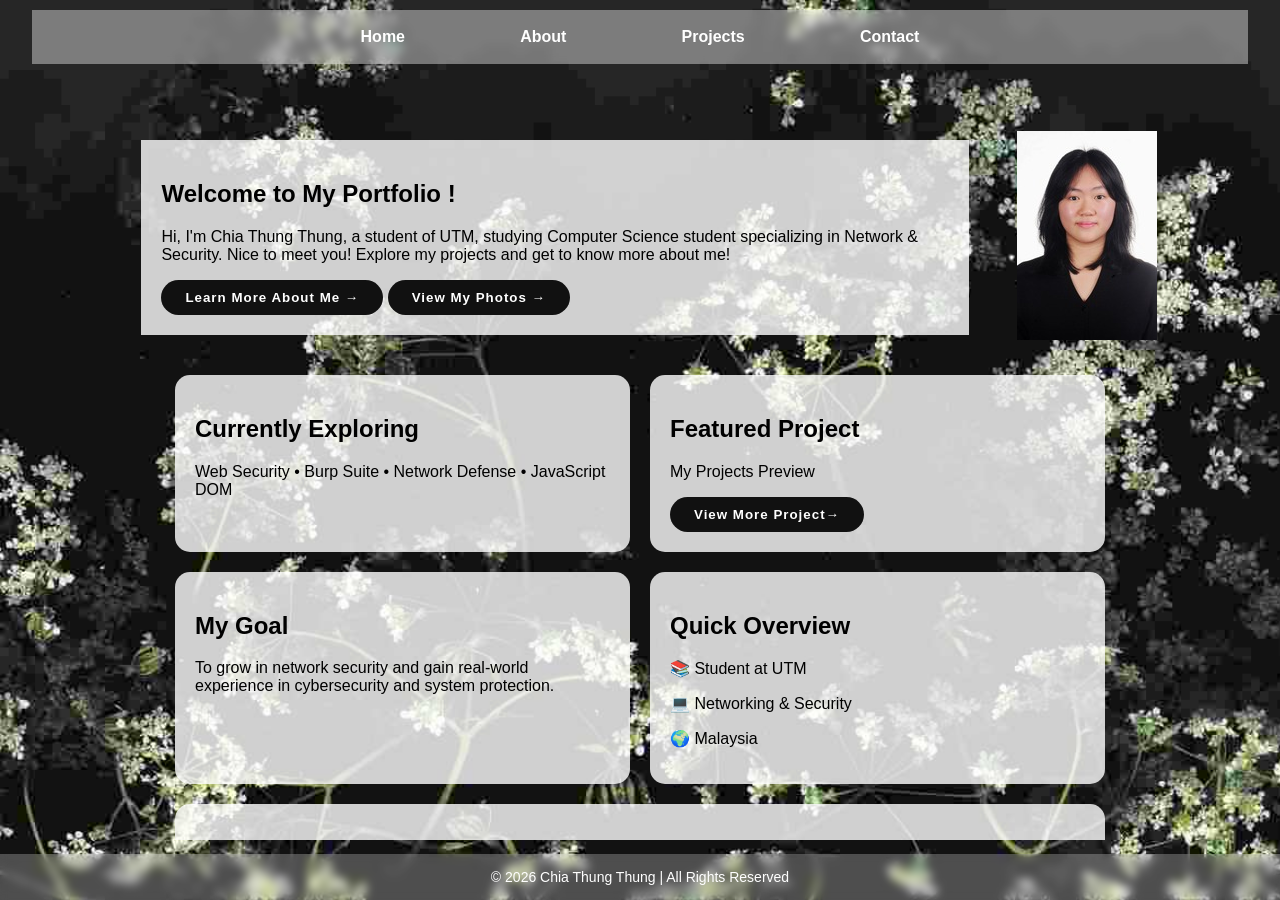
<file: index.html>
<!DOCTYPE html>
<html lang="en">
<head>
    <meta charset="UTF-8">
    <meta name="viewport" content="width=device-width, initial-scale=1.0">
    <meta name="description" content="Personal portfolio website of Thung">
    <title>Thung Portfolio | Home</title>
    <link rel="preload" href="css/style.css" as="style">
    <link rel="stylesheet" href="css/style.css">
</head>

<body>
    <header>
        <nav>
            <div class="navbar">
                <a href="index.html">Home</a>
                <a href="aboutme.html">About</a>
                <a href="project.html">Projects</a>
                <a href="contact.html">Contact</a>
            </div>
        </nav>
    </header>

    <main>
        <div class="welcome-container">
            <section class="welcome">
                <h1>Welcome to My Portfolio !</h1>
                <p>Hi, I'm Chia Thung Thung, a student of UTM, 
                    studying Computer Science student specializing in Network & Security. 
                    Nice to meet you! 
                    Explore my projects and get to know more about me!
                </p>
                <button onclick="window.location.href='aboutme.html'">
                    Learn More About Me →
                </button>
                <button onclick="window.location.href='images.html'">
                    View My Photos →
                </button>
            </section>

            <div class="welcome-image">
                <img src="img/profile pic.jpg" alt="Chia Thung Thung Profile Image" width="140" height="209">
            </div>
        </div>

        <div class= "grid-container">
            <section class="card">
                <h2>Currently Exploring</h2>
                <p>Web Security • Burp Suite • Network Defense • JavaScript DOM</p>
            </section>

            <section class="card">
                <h2>Featured Project</h2>
                <p>My Projects Preview</p>
                <button onclick="window.location.href='project.html'">
                    View More Project→
                </button>
            </section>

            <section class="card">
                <h2>My Goal</h2>
                <p>To grow in network security and gain real-world experience in cybersecurity and system protection.</p>
            </section>

            <section class="card">
                <h2>Quick Overview</h2>
                <p>📚 Student at UTM</p>
                <p>💻 Networking & Security</p>
                <p>🌍 Malaysia</p>
            </section>
            
            <section class="card-skills">
                <h2>Skills and Language Snapshot</h2>
                <p>HTML • C++ • Java • MySQL • Linux • R • Packet Tracer </p>
            </section>

            <section class="card-button">
                <button onclick="window.location.href='aboutme.html'">About Me🙋</button>
                <button onclick="window.location.href='project.html'">View Projects💻</button>
                <button onclick="window.location.href='contact.html'">Contact📞</button>
            </section>
        </div>
    </main>

    <footer>
        <p>© 2026 Chia Thung Thung | All Rights Reserved</p>
    </footer>

</body>
</html>
</file>
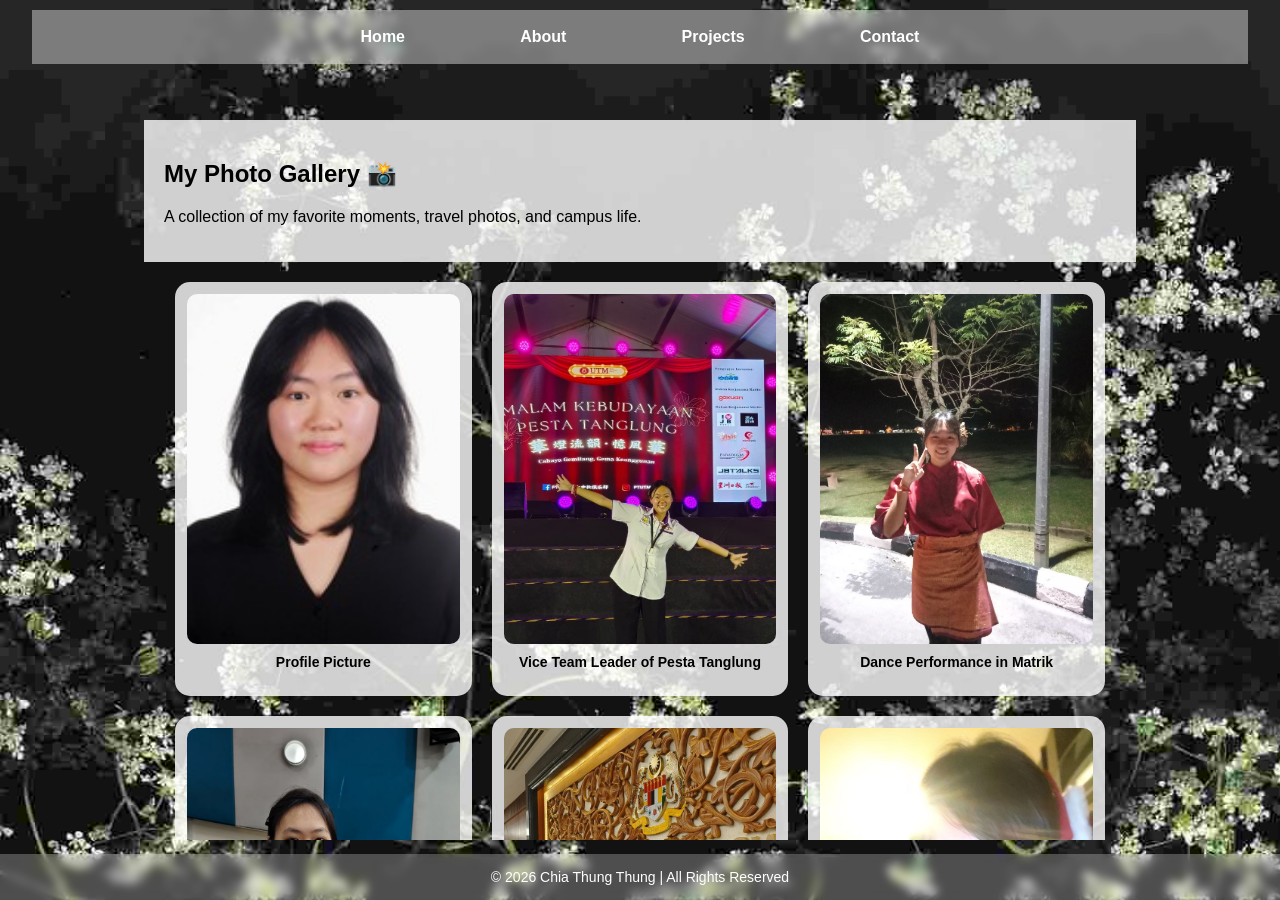
<file: images.html>
<!DOCTYPE html>
<html lang="en">
<head>
    <meta charset="UTF-8">
    <meta name="viewport" content="width=device-width, initial-scale=1.0">
    <meta name="description" content="Photo Gallery - Thung Portfolio">
    <title>Gallery | Thung Portfolio</title>
    <link rel="preload" href="css/style.css" as="style">
    <link rel="stylesheet" href="css/style.css">
</head>

<body>
    <header>
        <nav>
            <div class="navbar">
                <a href="index.html">Home</a>
                <a href="aboutme.html">About</a>
                <a href="project.html">Projects</a>
                <a href="contact.html">Contact</a>
            </div>
        </nav>
    </header>

    <main>
        <section class="welcome">
            <h1>My Photo Gallery 📸</h1>
            <p>
                A collection of my favorite moments, travel photos, and campus life.
            </p>
        </section>

        <div class="gallery-grid">
            
            <div class="gallery-item">
                <img src="img/profile pic.jpg" alt="Profile Picture" style="background-color: #ddd;">
                <p class="gallery-caption">Profile Picture</p>
            </div>

            <div class="gallery-item">
                <!-- Replace 'img/photo1.jpg' with your actual image file -->
                <img src="img/activity.jpg" alt="Activity Photo" style="background-color: #ddd;">
                <p class="gallery-caption">Vice Team Leader of Pesta Tanglung</p>
            </div>

            <div class="gallery-item">
                <img src="img/dance.jpg" alt="Dance Performance" style="background-color: #ddd;">
                <p class="gallery-caption">Dance Performance in Matrik</p>
            </div>

            <div class="gallery-item">
                <img src="img/hci.jpg" alt="HCI competition" style="background-color: #ddd;">
                <p class="gallery-caption">HCI Competition in UTM</p>
            </div>

            <div class="gallery-item">
                <img src="img/parlimen.jpg" alt="Parlimen Photo" style="background-color: #ddd;">
                <p class="gallery-caption">Parlimen Malaysia</p>
            </div>

            <div class="gallery-item">
                <img src="img/sunshine.jpg" alt="Smile" style="background-color: #ddd;">
                <p class="gallery-caption">Smile</p>
            </div>

            <div class="gallery-item">
                <img src="img/picwithdr.jpg" alt="Pic with DR" style="background-color: #ddd;">
                <p class="gallery-caption">Pic with DR</p>
            </div>

            <div class="gallery-item">
                <img src="img/smile1.jpg" alt="Smile" style="background-color: #ddd;">
                <p class="gallery-caption">Smile</p>
            </div>

            <div class="gallery-item">
                <img src="img/smile2.jpg" alt="Smile" style="background-color: #ddd;">
                <p class="gallery-caption">Smile</p>
            </div>

            <div class="gallery-item">
                <img src="img/smile3.jpg" alt="Smile" style="background-color: #ddd;">
                <p class="gallery-caption">Smile</p>
            </div>

            <div class="gallery-item">
                <img src="img/4.0.jpg" alt="Matrik 4.0 CGPA" style="background-color: #ddd;">
                <p class="gallery-caption">Matrik 4.0 CGPA</p>
            </div>

            <div class="gallery-item">
                <img src="img/choir.jpg" alt="Choir Performance" style="background-color: #ddd;">
                <p class="gallery-caption">Choir Performance</p>
            </div>

            <div class="gallery-item">
                <img src="img/engineering.jpg" alt="Engineering Project" style="background-color: #ddd;">
                <p class="gallery-caption">Engineering Project</p>
            </div>

            <div class="gallery-item">
                <img src="img/interview.jpg" alt="Interview" style="background-color: #ddd;">
                <p class="gallery-caption">Interview for PPC</p>
            </div>

            <div class="gallery-item">
                <img src="img/jamboree.jpg" alt="Jamboree" style="background-color: #ddd;">
                <p class="gallery-caption">Jamboree to KMPK</p>
            </div>

            <div class="gallery-item">
                <img src="img/lecturer.jpg" alt="Lecturer" style="background-color: #ddd;">
                <p class="gallery-caption">Pc with Lecturer</p>
            </div>

            <div class="gallery-item">
                <img src="img/lecturer2.jpg" alt="Lecturer" style="background-color: #ddd;">
                <p class="gallery-caption">Pic with Lecturer</p>
            </div>

            <div class="gallery-item">
                <img src="img/marching.jpg" alt="Marching Competition" style="background-color: #ddd;">
                <p class="gallery-caption">Marching Competition</p>
            </div>

            <div class="gallery-item">
                <img src="img/palleader.jpg" alt="Pal Leader" style="background-color: #ddd;">
                <p class="gallery-caption">Pal Math Leader in Matrik</p>
            </div>

            <div class="gallery-item">
                <img src="img/palleader2.jpg" alt="Pal Leader" style="background-color: #ddd;">
                <p class="gallery-caption">Pal Math Leader in Matrik</p>
            </div>

            <div class="gallery-item">
                <img src="img/picwithdr2.jpg" alt="Pic with DR" style="background-color: #ddd;">
                <p class="gallery-caption">Pic with DR</p>
            </div>

            <div class="gallery-item">
                <img src="img/picwithdr3.jpg" alt="Pic with DR" style="background-color: #ddd;">
                <p class="gallery-caption">Pic with DR</p>
            </div>

            <div class="gallery-item">
                <img src="img/picwithdr4.jpg" alt="Pic with DR" style="background-color: #ddd;">
                <p class="gallery-caption">Pic with DR</p>
            </div>

            <div class="gallery-item">
                <img src="img/puasa.jpg" alt="Puasa" style="background-color: #ddd;">
                <p class="gallery-caption">Puasa</p>
            </div>

        </div>
    </main>

    <footer>
        <p>© 2026 Chia Thung Thung | All Rights Reserved</p>
    </footer>

</body>
</html>
</file>
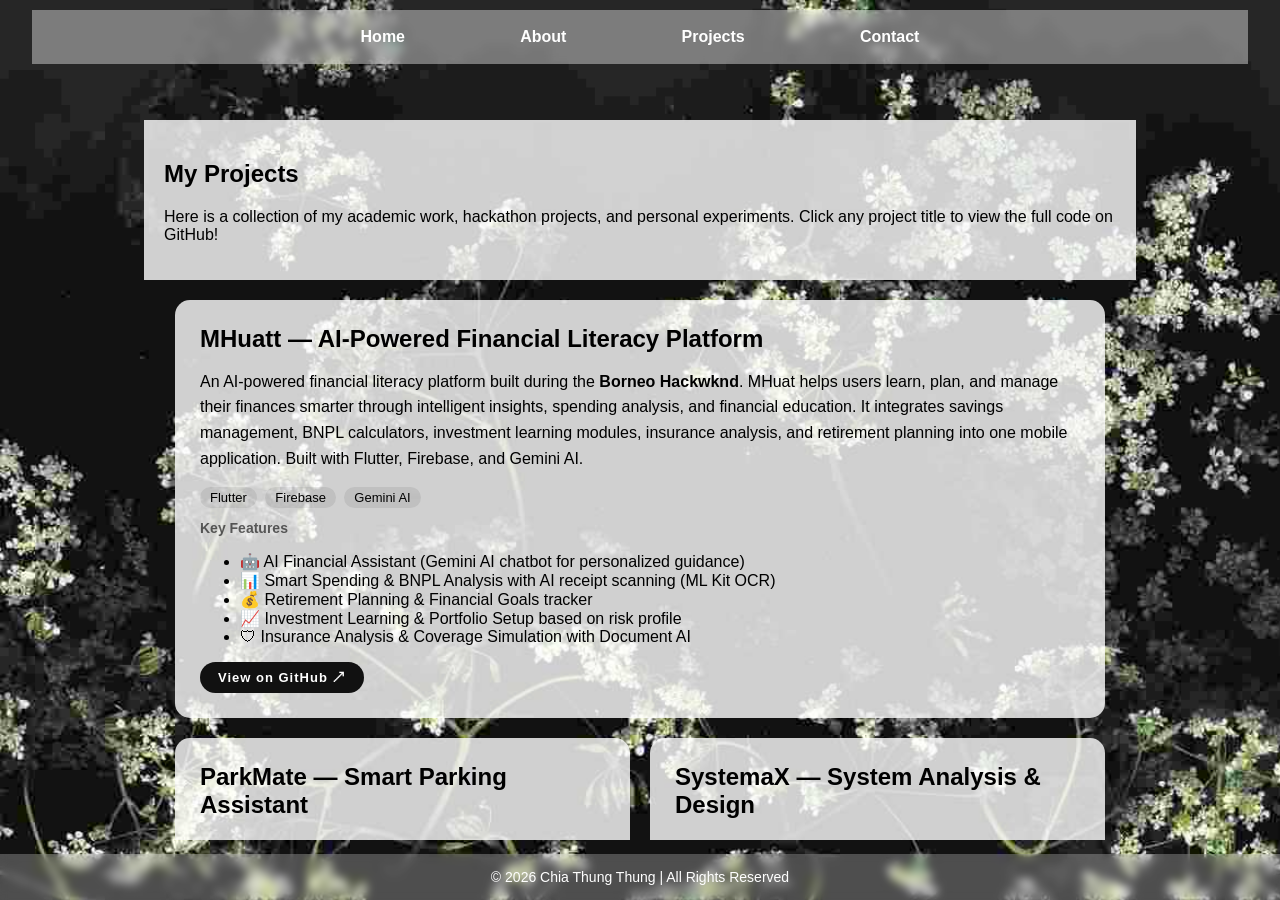
<file: project.html>
<!DOCTYPE html>
<html lang="en">
<head>
    <meta charset="UTF-8">
    <meta name="viewport" content="width=device-width, initial-scale=1.0">
    <meta name="description" content="Projects - Thung Portfolio">
    <title>Projects | Thung Portfolio</title>
    <link rel="preload" href="css/style.css" as="style">
    <link rel="stylesheet" href="css/style.css">
    
</head>

<body>
    <header>
        <nav>
            <div class="navbar">
                <a href="index.html">Home</a>
                <a href="aboutme.html">About</a>
                <a href="project.html">Projects</a>
                <a href="contact.html">Contact</a>
            </div>
        </nav>
    </header>

    <main>
        <section class="welcome">
            <h1>My Projects</h1>
            <p>
                Here is a collection of my academic work, hackathon projects, and personal experiments.
                Click any project title to view the full code on GitHub!
            </p>
        </section>

        <div class="grid-container">

            <section class="project-card" style="grid-column: 1 / -1;">
                <h2>MHuatt — AI-Powered Financial Literacy Platform</h2>
                <p>
                    An AI-powered financial literacy platform built during the <strong>Borneo Hackwknd</strong>.
                    MHuat helps users learn, plan, and manage their finances smarter through intelligent insights,
                    spending analysis, and financial education. It integrates savings management, BNPL calculators,
                    investment learning modules, insurance analysis, and retirement planning into one mobile application.
                    Built with Flutter, Firebase, and Gemini AI.
                </p>
                <div class="lang-badge">Flutter</div>
                <div class="lang-badge">Firebase</div>
                <div class="lang-badge">Gemini AI</div>
                <h3>Key Features</h3>
                <ul>
                    <li>🤖 AI Financial Assistant (Gemini AI chatbot for personalized guidance)</li>
                    <li>📊 Smart Spending & BNPL Analysis with AI receipt scanning (ML Kit OCR)</li>
                    <li>💰 Retirement Planning & Financial Goals tracker</li>
                    <li>📈 Investment Learning & Portfolio Setup based on risk profile</li>
                    <li>🛡 Insurance Analysis & Coverage Simulation with Document AI</li>
                </ul>
                <div class="project-links">
                    <button onclick="window.location.href='https://github.com/thungthungg/borneo_hackwknd'" target="_blank">
                        View on GitHub 🡕
                    </button>
                </div>
            </section>

            <section class="project-card">
                <h2>ParkMate — Smart Parking Assistant</h2>
                <p>
                    A smart parking system developed by group <strong>"Error 404"</strong>.
                    ParkMate serves as a blog and project hub documenting the development of an intelligent parking
                    solution. The project covers multiple phases of development including concept videos and iterative blog posts.
                </p>
                <div class="lang-badge">Parking System</div>
                <div class="lang-badge">Smart App</div>
                <div class="project-links">
                    <button onclick="window.location.href='https://github.com/thungthungg/ParkMate.-Your-parking-assistant'" target="_blank">
                        View on GitHub 🡕
                    </button>
                </div>
            </section>

            <section class="project-card">
                <h2>SystemaX — System Analysis & Design</h2>
                <p>
                    A comprehensive System Analysis & Design (SAD) project from the 2024/2025 semester.
                    Team-based project focused on system requirements, modelling, and design documentation.
                </p>
                <div class="lang-badge">Parcel System</div>
                <div class="lang-badge">Smart App</div>
                <div class="project-links">
                    <button onclick="window.location.href='https://github.com/thungthungg/SystemaX_Project1_SAD_20242025'" target="_blank">
                        View on GitHub 🡕
                    </button>
                </div>
            </section>

            <section class="project-card" style="grid-column: 1 / -1;">
                <h2>TIS — Technical & Infrastructure Studies</h2>
                <p>
                    A coursework repository containing various technical assignments and labs covering computer
                    hardware assembly, design thinking projects, and structured assignments across multiple units.
                </p>
                <div class="lang-badge">Assignments</div>
                <div class="lang-badge">Lab Work</div>
                <div class="lang-badge">New Design - Smart Retractable Canopy</div>
                <div class="lang-badge">Design Thinking</div>
                <h3>Contents</h3>
                <ul>
                    <li>💻 LAB1 – Assembled PC</li>
                    <li>📝 Assignments 1–4</li>
                    <li>💡 Design Thinking Project</li>
                </ul>
                <div class="project-links">
                    <button onclick="window.location.href='https://github.com/thungthungg/TIS'" target="_blank">
                        View on GitHub 🡕
                    </button>
                </div>
            </section>

            <section class="project-card" style="grid-column: 1 / -1;">
                <h2>Want to Collaborate?</h2>
                <p>
                    I'm always open to working on new projects and ideas.
                    Feel free to reach out through my contact page!
                </p>
                <div class="project-links">
                    <button onclick="window.location.href='contact.html'">
                        Contact Me 📞
                    </button>
                </div>
            </section>

        </div>
    </main>

    <footer>
        <p>© 2026 Chia Thung Thung | All Rights Reserved</p>
    </footer>

</body>
</html>
</file>
<file: css/style.css>
body {
    background-image: url('../img/background.jpg');
    background-size: cover;
    background-repeat: no-repeat;
    margin: 0;
    font-size: 16px;
    overflow: hidden;
    display: flex;
    flex-direction: column;
    height: 100vh; 
}

* {
    font-family:'Lucida Sans', 'Lucida Sans Regular', 'Lucida Grande', 'Lucida Sans Unicode', Geneva, Verdana, sans-serif;
    color: black;
    box-sizing: border-box; 
}

.navbar {
    background-color: rgba(255, 255, 255, 0.4); 
    display: flex;              
    justify-content: center;    
    align-items: center;
    gap: 6vw;
    flex-wrap: nowrap; 
    padding: 8px;
    position: fixed;
    top: 10px;
    left: 50%;
    transform: translateX(-50%);
    width: 95%;
    backdrop-filter: blur(5px);
    -webkit-backdrop-filter: blur(5px);
    z-index: 1000;
}

.navbar a {
    color: white;
    text-decoration: none;
    padding: 10px 1.5vw;
    font-weight: bold;
    transition: background-color 0.3s ease; 
}

.navbar a:hover {
    background-color: rgba(255, 255, 255, 0.8); 
    border-radius: 5px;
    color: black;
}

main {
    margin-top: 80px; 
    margin-bottom: 60px; 
    overflow-y: auto; 
    padding: 20px;
    flex: 1; 
}

footer {
    background-color: rgba(255, 255, 255, 0.255);
    text-align: center;
    padding: 15px;
    width: 100%;
    position: fixed;
    bottom: 0;
    left: 0;
    backdrop-filter: blur(5px);
    -webkit-backdrop-filter: blur(5px);
    z-index: 1000; 
}

footer p {
    margin: 0;
    color: white;
    font-size: 14px;
}

.welcome, .welcome2, .welcome3 {
    background-color: rgba(255, 255, 255, 0.8); 
    margin: 20px auto;
    padding: 20px;
}

.welcome { width: 80%; }
.welcome2 { width: 75%; }
.welcome3 { 
    width: 75%; 
    font-family: Arial, sans-serif;
}

.welcome-container {
    margin: 10px auto;
    padding: 10px;
    width: 85%;
    display: flex;
    align-items: center;
    justify-content: space-between;
    gap: 30px;
}

.welcome-buttons {
    display: flex;
    gap: 15px;
    flex-wrap: wrap;
}

.welcome-image {
    flex-shrink: 0;
}

.welcome-image img {
    object-fit: cover;
}

.grid-container {
    width: 75%;
    margin: auto;
    display: grid;
    grid-template-columns: repeat(2, 1fr);
    gap: 20px;
}

.card, .card-skills, .project-card {
    background-color: rgba(255, 255, 255, 0.8);
    padding: 20px;
    border-radius: 15px;
    transition: 0.3s;
}

.card:hover, .card-skills:hover, .project-card:hover {
    transform: translateY(-10px);
    box-shadow: 0 8px 20px rgba(0, 0, 0, 0.2);
}

.card-skills, .card-button{
    grid-column: 1 / -1;
}

.card-button {
    background-color: rgba(255,255,255,0.8);
    padding: 20px;
    border-radius: 15px;
    display: flex;
    justify-content: center;
    gap: 20px;
}

.project-card {
    padding: 25px;
}

.project-card h2 {
    margin-top: 0;
    margin-bottom: 8px;
}

.project-card h3 {
    margin: 12px 0 6px 0;
    font-size: 14px;
    color: rgba(0, 0, 0, 0.6);
}

.project-card p {
    line-height: 1.6;
}
.project-links {
    margin-top: 15px;
    display: flex;
    gap: 12px;
}

.project-links button {
    font-size: 13px;
    padding: 6px 16px;
}

button {
    background: #111;
    color: white;
    border: 2px solid transparent;
    padding: 8px 22px;
    border-radius: 30px;
    font-weight: bold;
    letter-spacing: 1px;
    cursor: pointer;
    transition: 0.3s;
}

button:hover {
    background: transparent;
    color: black;
    border: 2px solid black;
    transform: scale(1.05);
}

.result-table {
  width: 100%;
  border-collapse: collapse;
  margin-top: 10px;
}

.result-table th {
  background-color: #0f172a;
  color: white;
  padding: 10px;
  text-align: left;
}

.result-table td {
  padding: 10px;
  border-bottom: 1px solid #ddd;
}

.result-table tr:hover {
  background-color: #f5f5f5;
}

.badges {
  display: flex;
  flex-wrap: wrap;
  gap: 10px;
}

.contact-details {
    margin-top: 15px;
    display: flex;
    flex-direction: column;
    gap: 12px;
}

.contact-link {
    color: #00599C; 
    text-decoration: underline;
    font-weight: bold;
    transition: color 0.3s ease;
}

.contact-link:hover {
    color: #111;
}

.profile-badges {
    display: flex;
    flex-wrap: wrap;
    gap: 10px;
    margin-top: 15px;
}

.badge-link {
    transition: transform 0.2s ease;
}

.badge-link:hover {
    transform: scale(1.05); 
}

.contact-form {
    display: flex;
    flex-direction: column;
    gap: 15px;
}

.form-group {
    display: flex;
    flex-direction: column;
    gap: 6px;
}

.form-group label {
    font-weight: bold;
    font-size: 14px;
    color: #111;
    text-align: left;
}

.form-group input, 
.form-group textarea {
    width: 100%;
    padding: 10px 15px;
    border: 1px solid rgba(0, 0, 0, 0.2);
    border-radius: 8px;
    background-color: rgba(255, 255, 255, 0.9);
    font-family: inherit;
    font-size: 14px;
    color: black;
    transition: all 0.3s ease;
}

.form-group input:focus, 
.form-group textarea:focus {
    outline: none;
    border-color: #111;
    background-color: #fff;
    box-shadow: 0 0 8px rgba(0, 0, 0, 0.15);
}

.submit-btn {
    align-self: flex-start;
    margin-top: 10px;
}

.lang-badge {
    display: inline-block;
    background: rgba(0, 0, 0, 0.08);
    padding: 3px 10px;
    border-radius: 20px;
    font-size: 13px;
    margin-right: 4px;
}

.gallery-grid {
    width: 75%;
    margin: 20px auto;
    display: grid;
    grid-template-columns: repeat(auto-fill, minmax(250px, 1fr));
    gap: 20px;
}

.gallery-item {
    background-color: rgba(255, 255, 255, 0.8);
    padding: 12px;
    border-radius: 15px;
    text-align: center;
    transition: 0.3s ease;
    cursor: pointer;
}

.gallery-item:hover {
    transform: translateY(-8px) scale(1.03);
    box-shadow: 0 10px 20px rgba(0, 0, 0, 0.2);
    background-color: rgba(255, 255, 255, 1);
}

.gallery-item img {
    width: 100%;
    height: 350px;   
    object-fit: cover; 
    border-radius: 10px;
    display: block;
}

.gallery-caption {
    margin-top: 10px;
    font-size: 14px;
    font-weight: bold;
}

@media (max-width: 768px) {
    .welcome-container {
        flex-direction: column-reverse; 
        text-align: center;
        width: 80%;
        gap: 20px;
    }
    
    .welcome-text {
        text-align: center;
    }

    .welcome-buttons {
        justify-content: center;
    }
    
    .welcome-image img {
        width: 100px;
        height: 169px;
    }
}

@media (max-width: 768px) {
    .grid-container {
        grid-template-columns: 1fr; 
        width: 80%;
    }
    .welcome, .welcome2, .welcome3 {
        width: 90%;
    }
}
</file>
